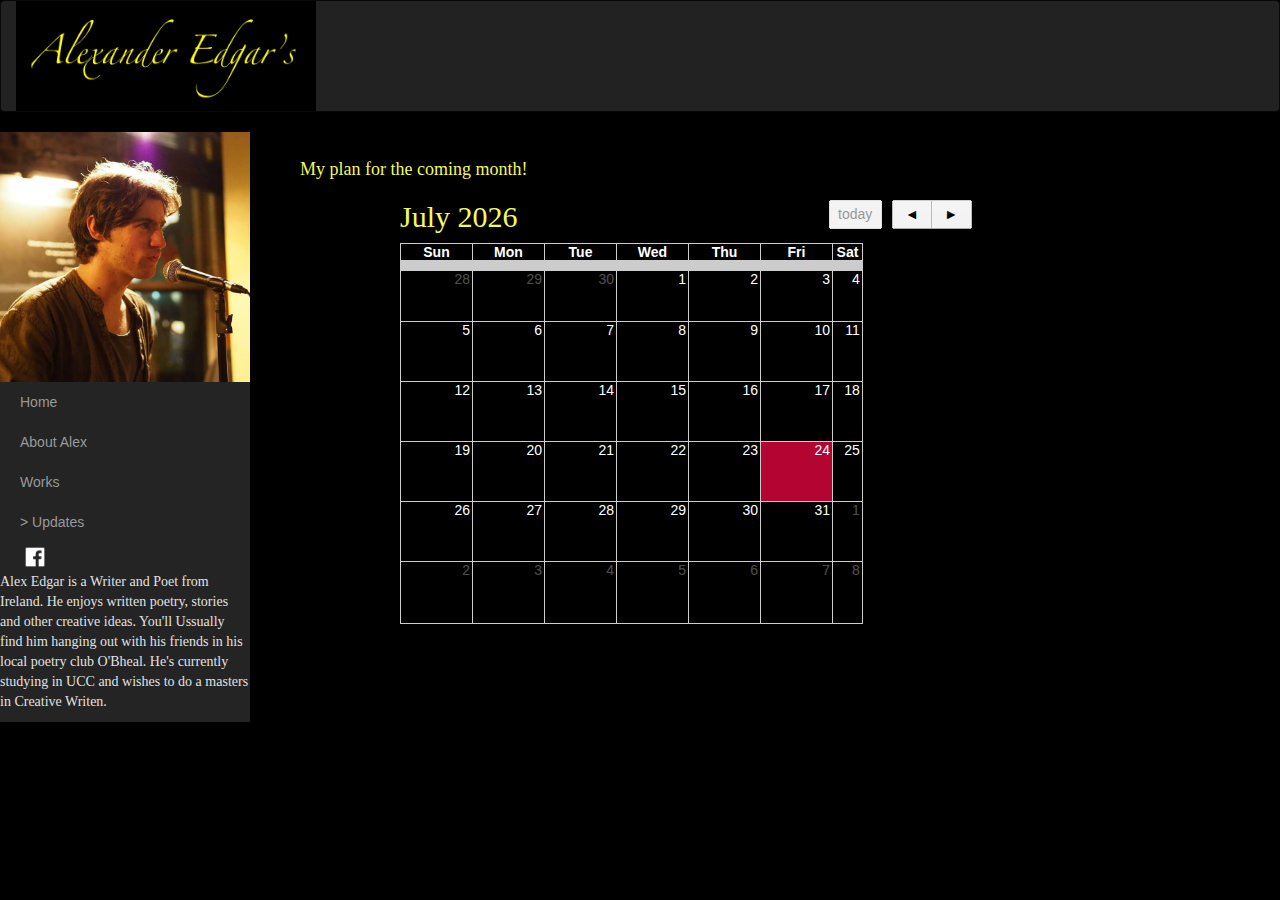
<file: update.html>
<!DOCTYPE>

<html>

	<head>
		<!-- ===========BOOTSTRAP=========== -->

				<!-- Latest compiled and minified CSS -->
		<link rel="stylesheet" href="http://maxcdn.bootstrapcdn.com/bootstrap/3.3.6/css/bootstrap.min.css">

		<!-- jQuery library -->
		<script src="https://ajax.googleapis.com/ajax/libs/jquery/1.12.0/jquery.min.js"></script>

		<!-- Latest compiled JavaScript -->
		<script src="http://maxcdn.bootstrapcdn.com/bootstrap/3.3.6/js/bootstrap.min.js"></script>

		<meta name="viewport" content="width=device-width, initial-scale=1">

		 <!-- Bootstrap Core CSS -->
    	<link href="css/bootstrap.min.css" rel="stylesheet">

   		 <!-- Custom CSS -->
   		 <link href="css/simple-sidebar.css" rel="stylesheet">

		<link href="http://jsfiddle.net/user/login/">

<!-- ===========CALENDER===========-->
<link rel='stylesheet' type='text/css' href='fullcalendar/fullcalendar.css' />
<script type='text/javascript' src='fullcalendar/jquery-1.5.2.min.js'></script>
<script type='text/javascript' src='fullcalendar/jquery-ui-1.8.11.custom.min.js'></script>
<script type='text/javascript' src='fullcalendar/fullcalendar.min.js'></script>
<script type='text/javascript' src='js/CallenderAd.js'></script>


<!-- ===========STYLE===========-->

<title> Alex's Updates </title>

	<style>

	body 
	{
	    background-color: black;

	}

	.bio
	{
		color: #E6E6E6;
	}

	p
	{
		color: #E1E1E1;
	}
/* ===========================*/

	.mainBody
	{
		position: absolute;
		top: 100px;
		left: 300px;
		border: 1px solid black;
	}

	h2{
		color: #F4FA58;
		font-family: cursive;
	}

	p
	{
		color: #E1E1E1;
		font-family: ‘Palatino Linotype’, ‘Book Antiqua’, Palatino, serif;
	}

	h4
	{
		color: #F4FA58;
		font-family: ‘Palatino Linotype’, ‘Book Antiqua’, Palatino, serif;
	}

/* ===========================*/
#calenderDisplay
{
	position: absolute;
	top: 200px;
	left: 400px;
}

.prompt
{
	position: absolute;
	top: 150px;
	left: 300px;
}


	</style>



	</head>
	<body>

	<h4 class="prompt"> My plan for the coming month!</h4> 

		<div id ='calenderDisplay'>
	
		<div id='calendar'></div>
	</div>


<!-- ================================-->
<!-- ===========================-->
<!-- ===========================-->


<!-- =========NAV BAR=============-->

	<nav class="navbar navbar-inverse">
  <div class="container-fluid">
    <div class="navbar-header">
      <img src="img/logo.png" alt="logo" style="width:300px;height:110px;"></a>
    </div>
    <ul class="nav navbar-nav">
      
    </ul>
  </div>
</nav>
<!-- ===========================-->

<!-- =========SIDE BAR=============-->

 <!-- Sidebar -->

 	
        <div id="sidebar-wrapper">



            <ul class="sidebar-nav">
            <div class="navbar-header">
            	<img src="img/profilepic.jpg" alt="logo" style="width:250px;height:250px;">

            </div>
                <li class="active"><a href="index.html">Home</a></li>
                <li><a href="#">About Alex</a></li>
		      <li><a href="works.html">Works</a></li>
		      <li class="active"><a href="update.html">> Updates</a></li>  
			<li><a href="https://www.facebook.com/AlexanderEdgarWorks?ref=bookmarks" target="_blank">
		  	<img src="img/fb.png" alt="logo" style="width:30px;height:30px;"></a></li> 

		  	
		  	 <div class="bio">
            	<p> Alex Edgar is a Writer and Poet from Ireland. He enjoys written poetry, stories and other creative ideas. 

				You'll Ussually find him hanging out with his friends in his local poetry club O'Bheal. He's currently studying in UCC and wishes to do a masters in Creative Writen. 
				</p>

            </div>

		     </ul>
        </div>


    




</body>








</html>
</file>
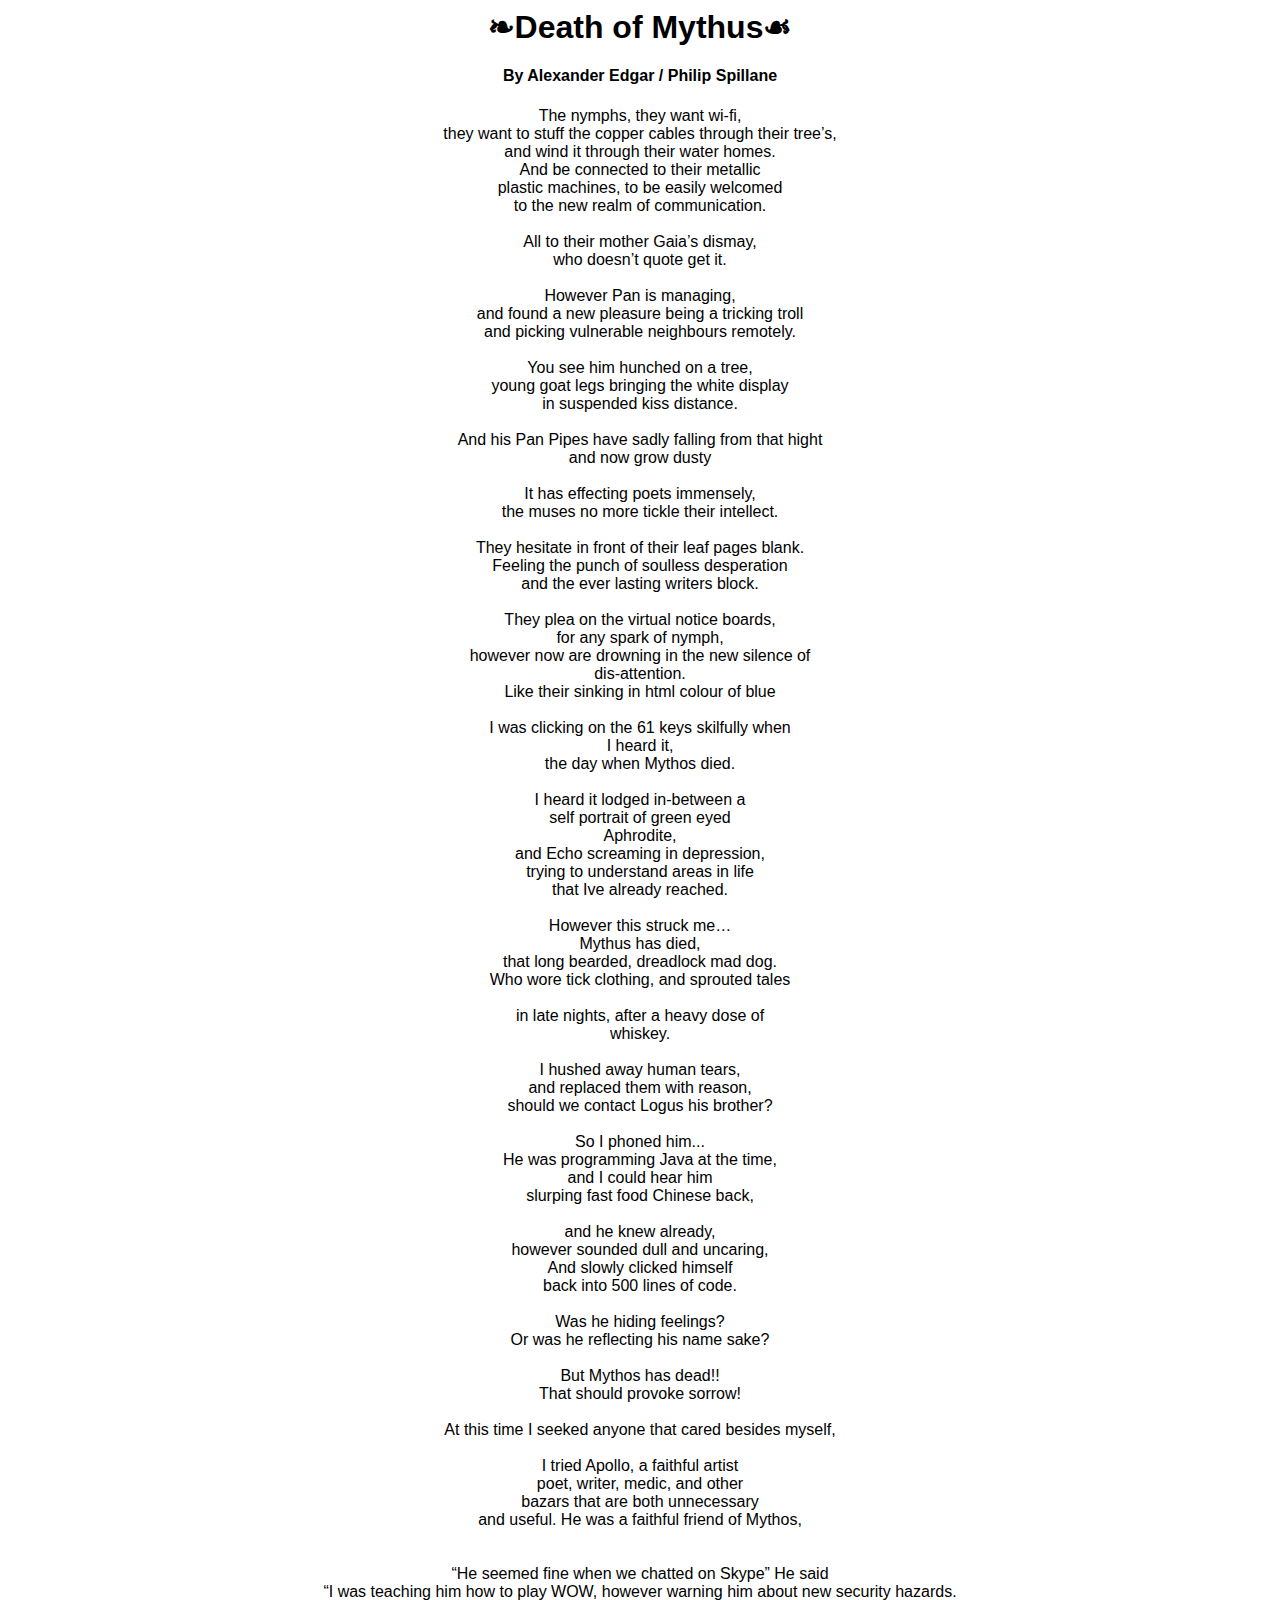
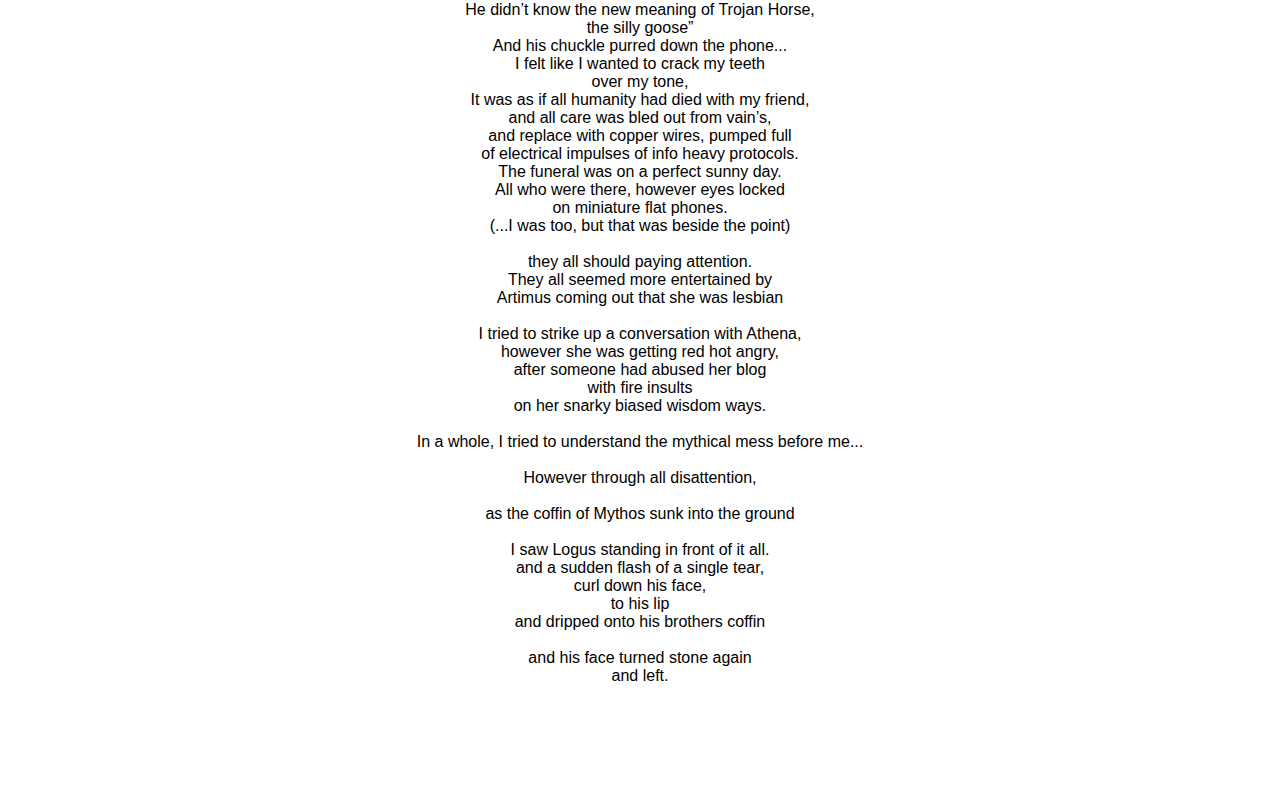
<file: st/methos.html>
<!DOCTYPE>

<html>

	<head>
		

	<style>

	body 
	{
	    text-align: center;
	    font-family: Century Gothic, sans-serif;
	     background-image: url("http://img02.deviantart.net/11ea/i/2011/343/f/e/texture_01_1920_x_1080_by_frostbo-d48z2sl.png");
	     no-repeat center center fixed; 
		  -webkit-background-size: cover;
		  -moz-background-size: cover;
		  -o-background-size: cover;
		  background-size: cover;
	}

	
	


/* ===========================*/


	
	</style>

	<!-- stop copy and paste-->


<title> Alex: Death of Mythos </title>
<script>	
function killCopy(e)
{
	return false;
}
function reEnable()
{
	return true;
}
document.onselectstart=new Function("return false")
	if (window.slidebar)
	{
		document.onmousedown=killCopy
		document.onclick=reEnable
	}


</script>



	</head><body>

	<h1> &#10087;Death of Mythus&#9753;</h1>
		<h4>By Alexander Edgar / Philip Spillane </h4>
	<p>



The nymphs, they want wi-fi,<br>
they want to stuff the copper cables through their tree&#146;s,<br>
and wind it through their water homes.<br>
And be connected to their metallic <br>
plastic machines, to be easily welcomed<br> 
to the new realm of communication.<br>
<br>
All to their mother Gaia&#146;s dismay,<br>
who doesn&#146;t quote get it.<br><br>

However Pan is managing,<br>
and found a new pleasure being a tricking troll<br>
and picking vulnerable neighbours remotely.<br><br>

You see him hunched on a tree, <br>
young goat legs bringing the white display<br>
in suspended kiss distance.<br><br>

And his Pan Pipes have sadly falling from that hight<br>
and now grow dusty<br><br>

It has effecting poets immensely,<br>
the muses no more tickle their intellect.<br><br>

They  hesitate in front of their leaf pages blank.<br>
Feeling the punch of soulless desperation<br>
and the ever lasting writers block.<br><br>

They plea on the virtual notice boards,<br>
for any spark of nymph,<br>
however now are drowning in the new silence of<br>
dis-attention.<br>
Like their sinking in html colour of blue<br><br>

I was clicking on the 61 keys skilfully when <br>
I heard it,<br>
the day when Mythos died.<br><br>

I heard it lodged in-between a<br>
self portrait of green eyed<br>
Aphrodite,<br>

 and Echo screaming in depression,<br>
trying to understand areas in life <br>
that Ive already reached.<br><br>

However this struck me…<br>
Mythus has died, <br>
that long bearded, dreadlock mad dog.<br>
Who wore tick clothing, and sprouted tales<br>
<br>
in late nights, after a heavy dose of <br>
whiskey.<br><br>

I hushed away human tears,<br>
and replaced them with reason,<br>
should we contact Logus his brother?<br>
<br>

So I phoned him...<br>

He was programming Java at the time, <br>
and I could hear him <br>
slurping fast food Chinese back,<br><br>

and he knew already, <br>
however sounded dull and uncaring,<br>
And slowly clicked himself <br>
back into 500 lines of code.<br><br>
 
Was he hiding feelings?<br>
Or was he reflecting his name sake?<br><br>

But Mythos has dead!!<br>
That should provoke sorrow!<br><br>

At this time I seeked anyone that cared besides myself,<br><br>

I tried Apollo, a faithful artist<br>
poet, writer, medic, and other<br>
bazars that are both unnecessary<br>
and useful.
He was a faithful friend of Mythos,<br><br><br>

&#147;He seemed fine when we chatted on Skype&#148;
He said<br>
&#147;I was teaching him how to play WOW, however warning him about new security hazards.<br>
He didn&#146;t know the new meaning of Trojan Horse,<br>
the silly goose&#148;<br>
And his chuckle purred down the phone...<br>

I felt like I wanted to crack my teeth<br>
over my tone,<br>
It was as if all humanity had died with my friend,<br>
and all care was bled out from vain&#146;s,<br>
and replace with copper wires, pumped full<br>
of electrical impulses of info heavy protocols.<br>

The funeral was on a perfect sunny day.<br>

All who were there, however eyes locked<br>
on miniature flat phones.<br>
(...I was too, but that was beside the point)<br><br>

they all should paying attention.<br>

They all seemed more entertained by<br>
Artimus coming out that she was lesbian<br><br>

I tried to strike up a conversation with Athena,<br>
however she was getting red hot angry,<br>
after someone had abused her blog<br>
with fire insults<br>
on her snarky biased wisdom ways.<br><br>

In a whole, I tried to understand the mythical mess before me...<br><br>

However through all disattention,<br><br>

as the coffin of Mythos sunk into the ground<br><br>

I saw Logus standing in front of it all.<br>
and a sudden flash of a single tear,<br>
curl down his face,<br>
to his lip<br>
and dripped onto his brothers coffin<br><br>


and his face turned stone again <br>
and left.<br>




		

<br><br><br><br><br>
</p>


			
	</body>








</html>
</file>
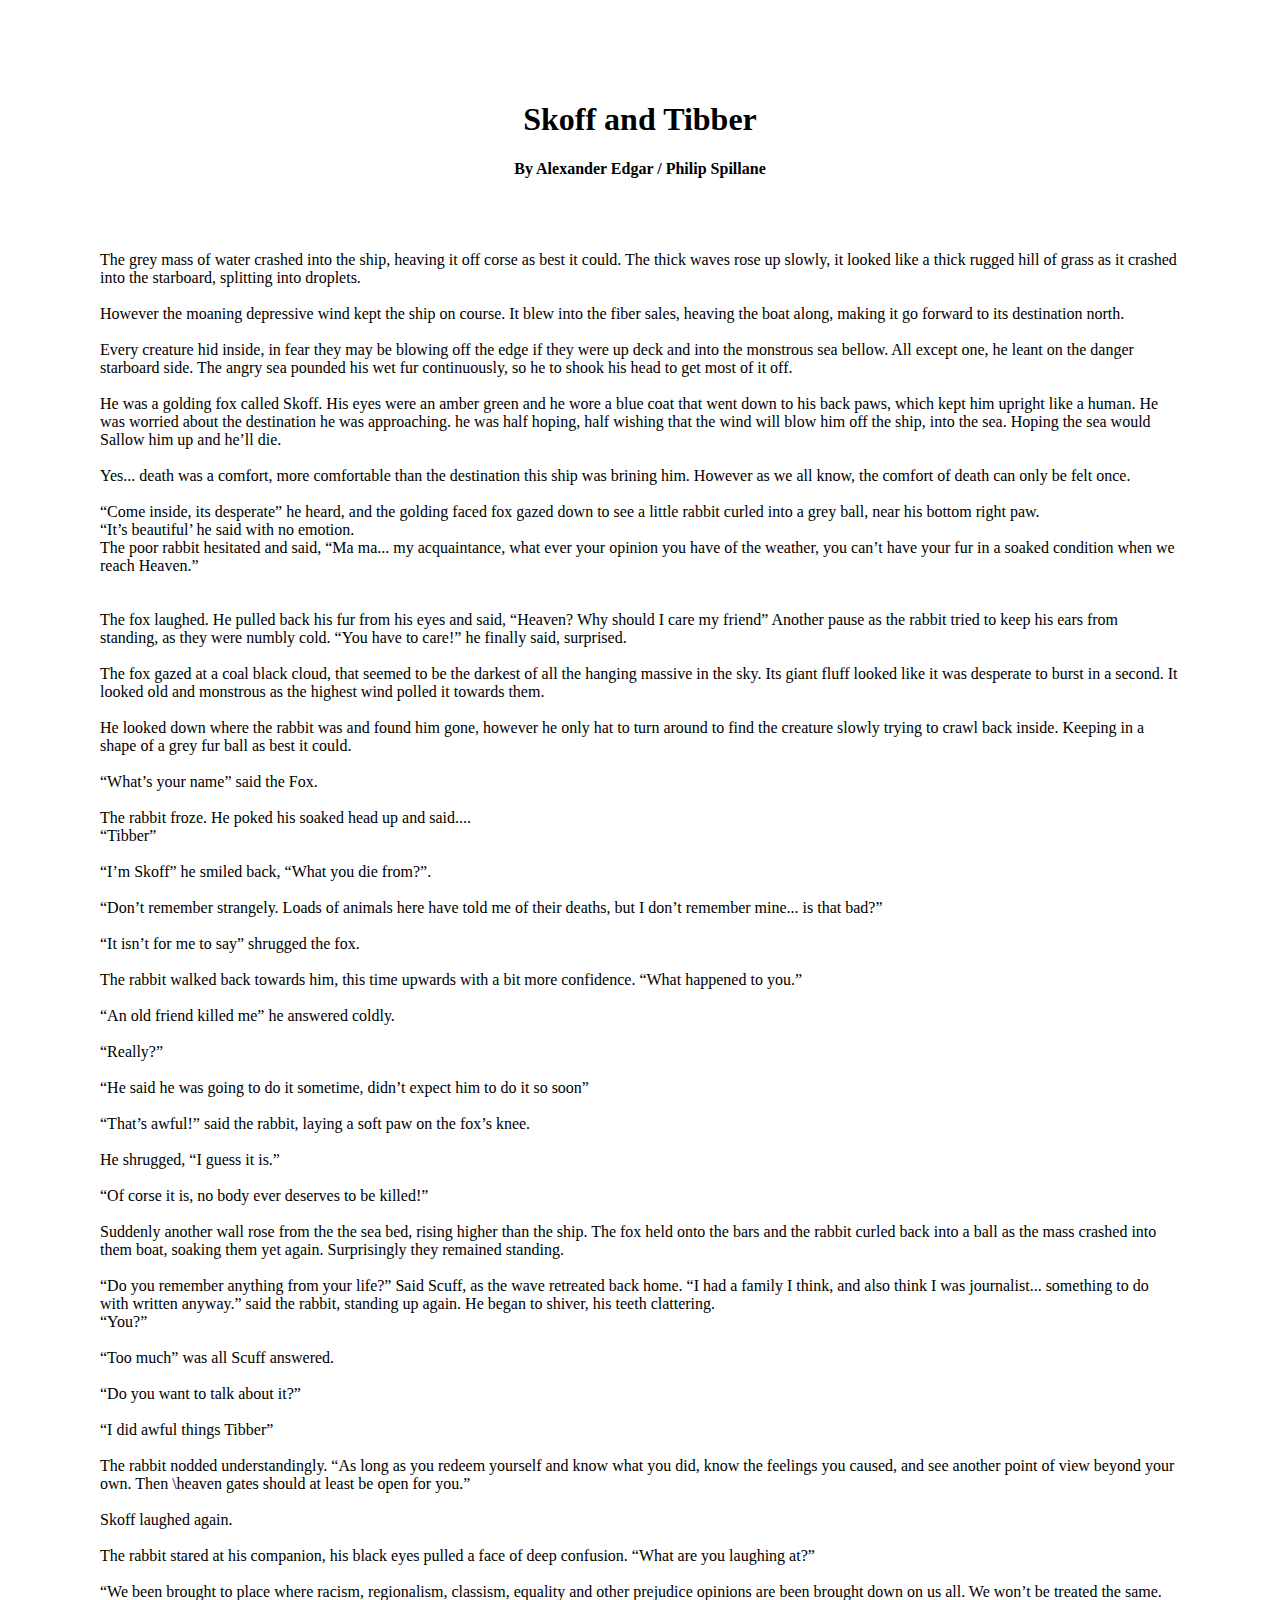
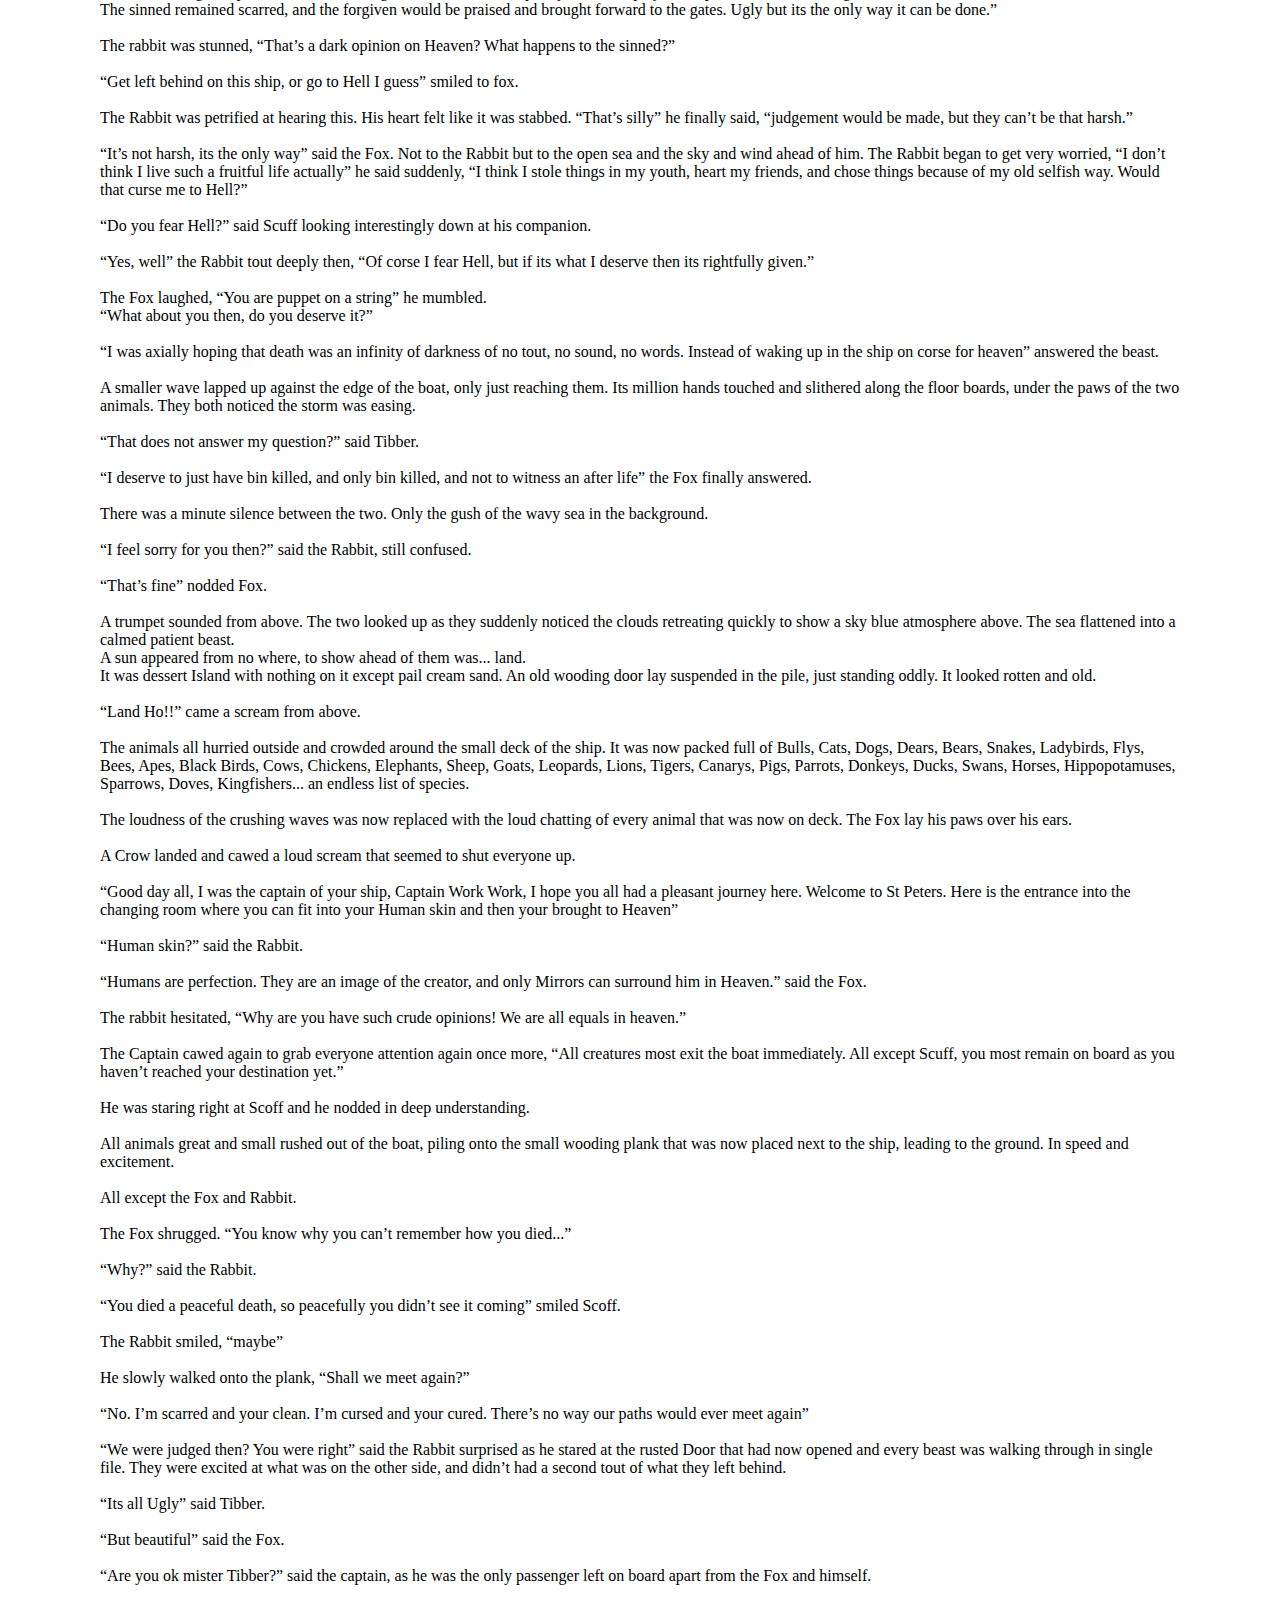
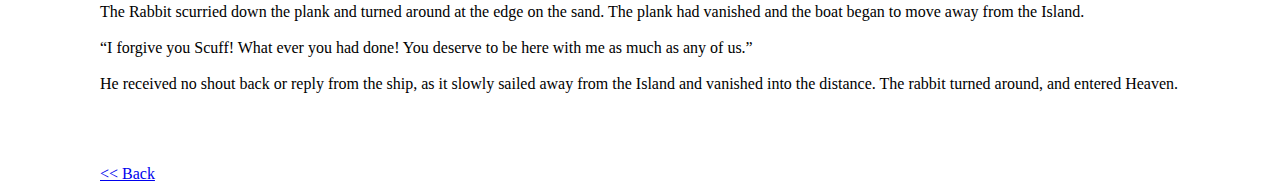
<file: st/skoffAndTib.html>
<!DOCTYPE>

<html>

	<head>
		

	<style>

	body 
	{
	     background-image: url("http://img00.deviantart.net/ccb2/i/2009/062/9/a/parchment_texture_2_by_mytherea.jpg");
	    font-family: 'Lucida Bright', Georgia, serif;
	    
	}

	h1, h4
	{
		text-align: center;
		font-family: 'Lucida Bright', Georgia, serif;
		
	
	}
	p
	{
		position: absolute;
		left: 100px;
		right: 100px;
	}



/* ===========================*/


	
	</style>

	<!-- stop copy and paste-->


<title> Alex: Skoff and Tibber </title>
<script>	
function killCopy(e)
{
	return false;
}
function reEnable()
{
	return true;
}
document.onselectstart=new Function("return false")
	if (window.slidebar)
	{
		document.onmousedown=killCopy
		document.onclick=reEnable
	}


</script>

	</head>
	




		<br>		<br>		<br>		<br>
		<h1> Skoff and Tibber</h1>
		<h4>By Alexander Edgar / Philip Spillane </h4>

		<p> <br><br>The grey mass of water crashed into the ship, heaving it off corse as best it could.
The thick waves rose up slowly, it looked like a thick rugged hill of grass as it crashed into the starboard, splitting into droplets.<br><br>

However the moaning depressive wind kept the ship on course. It blew into the fiber sales, heaving the boat along, making it go forward to its destination north.<br><br> 

Every creature hid inside, in fear they may be blowing off the edge if they were up deck and into the monstrous sea bellow. All except one, he leant on the danger starboard side. The angry sea pounded his wet fur continuously, so he to shook his head to get most of it off.<br><br>

He was a golding fox called Skoff. His eyes were an amber green and he wore a blue coat that went down to his back paws, which kept him upright like a human. He was worried about the destination he was approaching. he was half hoping, half wishing that the wind will blow him off the ship, into the sea. Hoping the sea would Sallow him up and he’ll die.<br><br>

Yes... death was a comfort, more comfortable than the destination this ship was brining him. However as we all know, the comfort of death can only be felt once.<br><br>

&#147;Come inside, its desperate&#148; he heard, and the golding faced fox gazed down to see a little rabbit curled into a grey ball, near his bottom right paw.<br>
&#147;It&#146;s beautiful&#146; he said with no emotion.<br>
The poor rabbit hesitated and said, &#147;Ma ma... my acquaintance, what ever your opinion you have of the weather, you can&#146;t have your fur in a soaked condition when we reach Heaven.&#148;<br>
<br><br>
The fox laughed. He pulled back his fur from his eyes and said, &#147;Heaven? Why should I care my friend&#148;
Another pause as the rabbit tried to keep his ears from standing, as they were numbly cold. &#147;You have to care!&#148; he finally said, surprised.<br><br>

The fox gazed at a coal black cloud, that seemed to be the darkest of all the hanging massive in the sky. Its giant fluff looked like it was desperate to burst in a second. It looked old and monstrous as the highest wind polled it towards them.<br><br>

He looked down where the rabbit was and found him gone, however he only hat to turn around to find the creature slowly trying to crawl back inside. Keeping in a shape of a grey fur ball as best it could.<br><br>

&#147;What&#146;s your name&#148; said the Fox.<br><br>

The rabbit froze. He poked his soaked head up and said....<br>
&#147;Tibber&#148; <br><br>

&#147;I&#146;m Skoff&#148; he smiled back, &#147;What you die from?&#148;.<br><br>

&#147;Don&#146;t remember strangely. Loads of animals here have told me of their deaths, but I don&#146;t remember mine... is that bad?&#148;<br><br>

&#147;It isn&#146;t for me to say&#148; shrugged the fox.<br><br>

The rabbit walked back towards him, this time upwards with a bit more confidence. “What happened to you.”<br><br>

&#147;An old friend killed me&#148; he answered coldly.<br><br>

&#147;Really?&#148;<br><br>

&#147;He said he was going to do it sometime, didn’t expect him to do it so soon&#148;<br><br>

&#147;That&#146;s awful!&#148; said the rabbit, laying a soft paw on the fox&#146;s knee.<br><br>

He shrugged, &#147;I guess it is.&#148;<br><br>

&#147;Of corse it is, no body ever deserves to be killed!&#148;<br><br>

Suddenly another wall rose from the the sea bed, rising higher than the ship. The fox held onto the bars and the rabbit curled back into a ball as the mass crashed into them boat, soaking them yet again. Surprisingly they remained standing.<br><br>

&#147;Do you remember anything from your life?&#148; Said Scuff, as the wave retreated back home. &#147;I had a family I think, and also think I was journalist... something to do with written anyway.&#148; said the rabbit, standing up again. He began to shiver, his teeth clattering. <br>
&#147;You?&#148;<br><br>

&#147;Too much&#148; was all Scuff answered.<br><br>

&#147;Do you want to talk about it?&#148;<br><br>

&#147;I did awful things Tibber&#148;<br><br>

The rabbit nodded understandingly. &#147;As long as you redeem yourself and know what you did, know the feelings you caused, and see another point of view beyond your own. Then \heaven gates should at least be open for you.&#148;<br><br>

Skoff laughed again.<br><br>

The rabbit stared at his companion, his black eyes pulled a face of deep confusion. “What are you laughing at?”<br><br>

&#147;We been brought to place where racism, regionalism, classism, equality and other prejudice opinions are been brought down on us all. We won’t be treated the same. The sinned remained scarred, and the forgiven would be praised and brought forward to the gates. Ugly but its the only way it can be done.&#148;<br><br>

The rabbit was stunned, &#147;That&#146;s a dark opinion on Heaven? What happens to the sinned?&#148;<br><br>

&#147;Get left behind on this ship, or go to Hell I guess&#148; smiled to fox.<br><br>

The Rabbit was petrified at hearing this. His heart felt like it was stabbed. 
&#147;That&#146;s silly&#148; he finally said, &#147;judgement would be made, but they can&#146;t be that harsh.&#148;<br><br>

&#147;It&#146;s not harsh, its the only way&#148; said the Fox. Not to the Rabbit but to the open sea and the sky and wind ahead of him. 
The Rabbit began to get very worried, &#147;I don&#146;t think I live such a fruitful life actually&#148; he said suddenly, &#147;I think I stole things in my youth, heart my friends, and chose things because of my old selfish way. Would that curse me to Hell?&#148;<br><br>

&#147;Do you fear Hell?&#148; said Scuff looking interestingly down at his companion. <br><br>

&#147;Yes, well&#148; the Rabbit tout deeply then, &#147;Of corse I fear Hell, but if its what I deserve then its rightfully given.&#148;<br><br>

The Fox laughed, &#147;You are puppet on a string&#148; he mumbled.<br>
&#147;What about you then, do you deserve it?&#148;<br><br>

&#147;I was axially hoping that death was an infinity of darkness of no tout, no sound, no words. Instead of waking up in the ship on corse for heaven&#148; answered the beast.<br><br>

A smaller wave lapped up against the edge of the boat, only just reaching them. Its million hands touched and slithered along the floor boards, under the paws of the two animals. They both noticed the storm was easing.<br><br>

&#147;That does not answer my question?&#148; said Tibber.<br><br>

&#147;I deserve to just have bin killed, and only bin killed, and not to witness an after life&#148; the Fox finally answered.<br><br>

There was a minute silence between the two. Only the gush of the wavy sea in the background. <br><br>

&#147;I feel sorry for you then?&#148; said the Rabbit, still confused.<br><br>

&#147;That&#146;s fine&#148; nodded Fox.<br><br>

A trumpet sounded from above. The two looked up as they suddenly noticed the clouds retreating quickly to show a sky blue atmosphere above. The sea flattened into a calmed patient beast.<br>
A sun appeared from no where, to show ahead of them was... land.<br>

It was dessert Island with nothing on it except pail cream sand. An old wooding door lay suspended in the pile, just standing oddly. It looked rotten and old.<br><br>

&#147;Land Ho!!&#148; came a scream from above.<br><br>

The animals all hurried outside and crowded around the small deck of the ship. It was now packed full of Bulls, Cats, Dogs, Dears, Bears, Snakes, Ladybirds, Flys, Bees, Apes, Black Birds, Cows, Chickens, Elephants, Sheep, Goats, Leopards, Lions, Tigers, Canarys, Pigs, Parrots, Donkeys, Ducks, Swans, Horses, Hippopotamuses, Sparrows, Doves, Kingfishers... an endless list of species.<br><br>

The loudness of the crushing waves was now replaced with the loud chatting of every animal that was now on deck. The Fox lay his paws over his ears. <br><br>

A Crow landed and cawed a loud scream that seemed to shut everyone up. <br><br>

&#147;Good day all, I was the captain of your ship, Captain Work Work, I hope you all had a pleasant journey here. Welcome to St Peters. Here is the entrance into the changing room where you can fit into your Human skin and then your brought to Heaven&#148;
<br><br>
&#147;Human skin?&#148; said the Rabbit.<br><br>

&#147;Humans are perfection. They are an image of the creator, and only Mirrors can surround him in Heaven.&#148; said the Fox.<br><br> 

The rabbit hesitated, &#147;Why are you have such crude opinions! We are all equals in heaven.&#148;<br><br>

The Captain cawed again to grab everyone attention again once more, &#147;All creatures most exit the boat immediately. All except Scuff, you most remain on board as you haven&#146;t reached your destination yet.&#148;<br><br>

He was staring right at Scoff and he nodded in deep understanding.<br><br>

All animals great and small rushed out of the boat, piling onto the small wooding plank that was now placed next to the ship, leading to the ground. In speed and excitement.<br><br>

All except the Fox and Rabbit.<br><br>

The Fox shrugged. &#147;You know why you can&#146;t remember how you died...&#148;<br><br>

&#147;Why?&#148; said the Rabbit.<br><br>

&#147;You died a peaceful death, so peacefully you didn&#146;t see it coming&#148; smiled Scoff.<br><br>

The Rabbit smiled, &#147;maybe&#148;<br><br>

He slowly walked onto the plank, &#147;Shall we meet again?&#148;<br><br>

&#147;No. I&#146;m scarred and your clean. I&#146;m cursed and your cured. There&#146;s no way our paths would ever meet again&#148;<br><br>

&#147;We were judged then? You were right&#148; said the Rabbit surprised as he stared at the rusted Door that had now opened and every beast was walking through in single file. They were excited at what was on the other side, and didn’t had a second tout of what they left behind.<br><br>

&#147;Its all Ugly&#148; said Tibber.<br><br>

&#147;But beautiful&#148; said the Fox. <br><br>


&#147;Are you ok mister Tibber?&#148; said the captain, as he was the only passenger left on board apart from the Fox and himself.
<br><br>
The Rabbit scurried down the plank and turned around at the edge on the sand. The plank had vanished and the boat began to move away from the Island. <br><br>

&#147;I forgive you Scuff! What ever you had done! You deserve to be here with me as much as any of us.&#148;
<br><br>
He received no shout back or reply from the ship, as it slowly sailed away from the Island and vanished into the distance. 
The rabbit turned around, and entered Heaven.

<br><br><br><br><br>

<a href="../works.html"><< Back</a>


</p>


			
	</body>








</html>
</file>
<file: fullcalendar/fullcalendar.css>
/*
 * FullCalendar v1.5.2 Stylesheet
 *
 * Copyright (c) 2011 Adam Shaw
 * Dual licensed under the MIT and GPL licenses, located in
 * MIT-LICENSE.txt and GPL-LICENSE.txt respectively.
 *
 * Date: Sun Aug 21 22:06:09 2011 -0700
 *
 */


.fc {
	direction: ltr;
	text-align: left;
	}
	
.fc table {
	border-collapse: collapse;
	border-spacing: 0;
	}
	
html .fc,
.fc table {
	font-size: 1em;
	}
	
.fc td,
.fc th {
	padding: 0;
	vertical-align: top;
	}



/* Header
------------------------------------------------------------------------*/

.fc-header td {
	white-space: nowrap;
	}

.fc-header-left {
	width: 25%;
	text-align: left;
	}
	
.fc-header-center {
	text-align: center;
	}
	
.fc-header-right {
	width: 25%;
	text-align: right;
	}
	
.fc-header-title {
	display: inline-block;
	vertical-align: top;
	}
	
.fc-header-title h2 {
	margin-top: 0;
	white-space: nowrap;
	}
	
.fc .fc-header-space {
	padding-left: 10px;
	}
	
.fc-header .fc-button {
	margin-bottom: 1em;
	vertical-align: top;
	}
	
/* buttons edges butting together */

.fc-header .fc-button {
	margin-right: -1px;
	}
	
.fc-header .fc-corner-right {
	margin-right: 1px; /* back to normal */
	}
	
.fc-header .ui-corner-right {
	margin-right: 0; /* back to normal */
	}
	
/* button layering (for border precedence) */
	
.fc-header .fc-state-hover,
.fc-header .ui-state-hover {
	z-index: 2;
	}
	
.fc-header .fc-state-down {
	z-index: 3;
	}

.fc-header .fc-state-active,
.fc-header .ui-state-active {
	z-index: 4;
	}
	
	
	
/* Content
------------------------------------------------------------------------*/
	
.fc-content {
		width: 90%; /* needed for view switching (when view is absolute) */

	clear: both;
	}
	
.fc-view {
	width: 90%; /* needed for view switching (when view is absolute) */
	overflow: hidden;
	}
	
	

/* Cell Styles
------------------------------------------------------------------------*/

.fc-widget-header,    /* <th>, usually */
.fc-widget-content {  /* <td>, usually */
	border: 1px solid #ccc;
	}
	
.fc-state-highlight { /* <td> today cell */ /* TODO: add .fc-today to <th> */
	background: #B40431;
	}
	
.fc-cell-overlay { /* semi-transparent rectangle while dragging */
	background: #9cf;
	opacity: .2;
	filter: alpha(opacity=20); /* for IE */
	}
	


/* Buttons
------------------------------------------------------------------------*/

.fc-button {
	position: relative;
	display: inline-block;
	cursor: pointer;
	}
	
.fc-state-default { /* non-theme */
	border-style: solid;
	border-width: 1px 0;
	}
	
.fc-button-inner {
	position: relative;
	float: left;
	overflow: hidden;
	}
	
.fc-state-default .fc-button-inner { /* non-theme */
	border-style: solid;
	border-width: 0 1px;
	}
	
.fc-button-content {
	position: relative;
	float: left;
	height: 1.9em;
	line-height: 1.9em;
	padding: 0 .6em;
	white-space: nowrap;
	}
	
/* icon (for jquery ui) */
	
.fc-button-content .fc-icon-wrap {
	position: relative;
	float: left;
	top: 50%;
	}
	
.fc-button-content .ui-icon {
	position: relative;
	float: left;
	margin-top: -50%;
	*margin-top: 0;
	*top: -50%;
	}
	
/* gloss effect */
	
.fc-state-default .fc-button-effect {
	position: absolute;
	top: 50%;
	left: 0;
	}
	
.fc-state-default .fc-button-effect span {
	position: absolute;
	top: -100px;
	left: 0;
	width: 500px;
	height: 100px;
	border-width: 100px 0 0 1px;
	border-style: solid;
	border-color: #fff;
	background: #444;
	opacity: .09;
	filter: alpha(opacity=9);
	}
	
/* button states (determines colors)  */
	
.fc-state-default,
.fc-state-default .fc-button-inner {
	border-style: solid;
	border-color: #ccc #bbb #aaa;
	background: #F3F3F3;
	color: #000;
	}
	
.fc-state-hover,
.fc-state-hover .fc-button-inner {
	border-color: #999;
	}
	
.fc-state-down,
.fc-state-down .fc-button-inner {
	border-color: #555;
	background: #777;
	}
	
.fc-state-active,
.fc-state-active .fc-button-inner {
	border-color: #555;
	background: #777;
	color: #fff;
	}
	
.fc-state-disabled,
.fc-state-disabled .fc-button-inner {
	color: #999;
	border-color: #ddd;
	}
	
.fc-state-disabled {
	cursor: default;
	}
	
.fc-state-disabled .fc-button-effect {
	display: none;
	}
	
	

/* Global Event Styles
------------------------------------------------------------------------*/
	 
.fc-event {
	border-style: solid;
	border-width: 0;
	font-size: .99em;
	cursor: default;
	}
	
a.fc-event,
.fc-event-draggable {
	cursor: pointer;
	}
	
a.fc-event {
	text-decoration: none;
	}
	
.fc-rtl .fc-event {
	text-align: right;
	}
	
.fc-event-skin {
	border-color: #36c;     /* default BORDER color */
	background-color: #36c; /* default BACKGROUND color */
	color: white;            /* default TEXT color */
	}
	
.fc-event-inner {
	position: relative;
	width: 100%;
	height: 100%;
	border-style: solid;
	border-width: 0;
	overflow: hidden;
	}
	
.fc-event-time,
.fc-event-title {
	padding: 0 1px;
	}
	
.fc .ui-resizable-handle { /*** TODO: don't use ui-resizable anymore, change class ***/
	display: block;
	position: absolute;
	z-index: 99999;
	overflow: hidden; /* hacky spaces (IE6/7) */
	font-size: 300%;  /* */
	line-height: 50%; /* */
	}
	
	
	
/* Horizontal Events
------------------------------------------------------------------------*/

.fc-event-hori {
	border-width: 1px 0;
	margin-bottom: 1px;
	}
	
/* resizable */
	
.fc-event-hori .ui-resizable-e {
	top: 0           !important; /* importants override pre jquery ui 1.7 styles */
	right: -3px      !important;
	width: 7px       !important;
	height: 100%     !important;
	cursor: e-resize;
	}
	
.fc-event-hori .ui-resizable-w {
	top: 0           !important;
	left: -3px       !important;
	width: 10px       !important;
	height: 100%     !important;
	cursor: w-resize;
	}
	
.fc-event-hori .ui-resizable-handle {
	_padding-bottom: 14px; /* IE6 had 0 height */
	}
	
	
	
/* Fake Rounded Corners (for buttons and events)
------------------------------------------------------------*/
	
.fc-corner-left {
	margin-left: 1px;
	}
	
.fc-corner-left .fc-button-inner,
.fc-corner-left .fc-event-inner {
	margin-left: -1px;
	}
	
.fc-corner-right {
	margin-right: 1px;
	}
	
.fc-corner-right .fc-button-inner,
.fc-corner-right .fc-event-inner {
	margin-right: -1px;
	}
	
.fc-corner-top {
	margin-top: 1px;
	}
	
.fc-corner-top .fc-event-inner {
	margin-top: -1px;
	}
	
.fc-corner-bottom {
	margin-bottom: 1px;
	}
	
.fc-corner-bottom .fc-event-inner {
	margin-bottom: -1px;
	}
	
	
	
/* Fake Rounded Corners SPECIFICALLY FOR EVENTS
-----------------------------------------------------------------*/
	
.fc-corner-left .fc-event-inner {
	border-left-width: 1px;
	}
	
.fc-corner-right .fc-event-inner {
	border-right-width: 1px;
	}
	
.fc-corner-top .fc-event-inner {
	border-top-width: 1px;
	}
	
.fc-corner-bottom .fc-event-inner {
	border-bottom-width: 1px;
	}
	
	
	
/* Reusable Separate-border Table
------------------------------------------------------------*/

table.fc-border-separate {
	border-collapse: separate;
	}
	
.fc-border-separate th,
.fc-border-separate td {
	border-width: 1px 0 0 1px;
	}
	
.fc-border-separate th.fc-last,
.fc-border-separate td.fc-last {
	border-right-width: 1px;
	}
	
.fc-border-separate tr.fc-last th,
.fc-border-separate tr.fc-last td {
	border-bottom-width: 1px;
	}
	
.fc-border-separate tbody tr.fc-first td,
.fc-border-separate tbody tr.fc-first th {
	border-top-width: 10;
	}
	
	

/* Month View, Basic Week View, Basic Day View
------------------------------------------------------------------------*/

.fc-grid th {
	text-align: center;
	color: white;
	}
	
.fc-grid .fc-day-number {
	float: right;
	padding: 0 2px;
	color: white;
	}
	
.fc-grid .fc-other-month .fc-day-number {
	opacity: 0.3;
	filter: alpha(opacity=30); /* for IE */
	/* opacity with small font can sometimes look too faded
	   might want to set the 'color' property instead
	   making day-numbers bold also fixes the problem */
	}
	
.fc-grid .fc-day-content {
	clear: both;
	padding: 2px 2px 1px; /* distance between events and day edges */
	}
	
/* event styles */
	
.fc-grid .fc-event-time {
	font-weight: bold;
	}
	
/* right-to-left */
	
.fc-rtl .fc-grid .fc-day-number {
	float: left;
	}
	
.fc-rtl .fc-grid .fc-event-time {
	float: right;
	}
	
	

/* Agenda Week View, Agenda Day View
------------------------------------------------------------------------*/

.fc-agenda table {
	border-collapse: separate;
	}
	
.fc-agenda-days th {
	text-align: center;
	}
	
.fc-agenda .fc-agenda-axis {
	width: 50px;
	padding: 0 4px;
	vertical-align: middle;
	text-align: right;
	white-space: nowrap;
	font-weight: normal;
	}
	
.fc-agenda .fc-day-content {
	padding: 2px 2px 1px;
	}
	
/* make axis border take precedence */
	
.fc-agenda-days .fc-agenda-axis {
	border-right-width: 1px;
	}
	
.fc-agenda-days .fc-col0 {
	border-left-width: 0;
	}
	
/* all-day area */
	
.fc-agenda-allday th {
	border-width: 0 1px;
	}
	
.fc-agenda-allday .fc-day-content {
	min-height: 34px; /* TODO: doesnt work well in quirksmode */
	_height: 34px;
	}
	
/* divider (between all-day and slots) */
	
.fc-agenda-divider-inner {
	height: 2px;
	overflow: hidden;
	}
	
.fc-widget-header .fc-agenda-divider-inner {
	background: #eee;
	}
	
/* slot rows */
	
.fc-agenda-slots th {
	border-width: 1px 1px 0;
	}
	
.fc-agenda-slots td {
	border-width: 1px 0 0;
	background: none;
	}
	
.fc-agenda-slots td div {
	height: 20px;
	}
	
.fc-agenda-slots tr.fc-slot0 th,
.fc-agenda-slots tr.fc-slot0 td {
	border-top-width: 0;
	}

.fc-agenda-slots tr.fc-minor th,
.fc-agenda-slots tr.fc-minor td {
	border-top-style: dotted;
	}
	
.fc-agenda-slots tr.fc-minor th.ui-widget-header {
	*border-top-style: solid; /* doesn't work with background in IE6/7 */
	}
	


/* Vertical Events
------------------------------------------------------------------------*/

.fc-event-vert {
	border-width: 0 1px;
	}
	
.fc-event-vert .fc-event-head,
.fc-event-vert .fc-event-content {
	position: relative;
	z-index: 2;
	width: 100%;
	overflow: hidden;
	}
	
.fc-event-vert .fc-event-time {
	white-space: nowrap;
	font-size: 10px;
	}
	
.fc-event-vert .fc-event-bg { /* makes the event lighter w/ a semi-transparent overlay  */
	position: absolute;
	z-index: 1;
	top: 0;
	left: 0;
	width: 100%;
	height: 100%;
	background: #fff;
	opacity: .3;
	filter: alpha(opacity=30);
	}
	
.fc .ui-draggable-dragging .fc-event-bg, /* TODO: something nicer like .fc-opacity */
.fc-select-helper .fc-event-bg {
	display: none\9; /* for IE6/7/8. nested opacity filters while dragging don't work */
	}
	
/* resizable */
	
.fc-event-vert .ui-resizable-s {
	bottom: 0        !important; /* importants override pre jquery ui 1.7 styles */
	width: 100%      !important;
	height: 8px      !important;
	overflow: hidden !important;
	line-height: 8px !important;
	font-size: 11px  !important;
	font-family: monospace;
	text-align: center;
	cursor: s-resize;
	}
	
.fc-agenda .ui-resizable-resizing { /* TODO: better selector */
	_overflow: hidden;
	}
</file>
<file: css/simple-sidebar.css>
/*!
 * Start Bootstrap - Simple Sidebar HTML Template (http://startbootstrap.com)
 * Code licensed under the Apache License v2.0.
 * For details, see http://www.apache.org/licenses/LICENSE-2.0.
 */

/* Toggle Styles */

#wrapper {
    padding-left: 0;
    -webkit-transition: all 0.5s ease;
    -moz-transition: all 0.5s ease;
    -o-transition: all 0.5s ease;
    transition: all 0.5s ease;
}

#wrapper.toggled {
    padding-left: 250px;
}

#sidebar-wrapper {
    z-index: 1000;
    position: fixed;
    left: 250px;
    width: 0;
    height: 100%;
    margin-left: -250px;
    overflow-y: auto;
    background: #000;
    -webkit-transition: all 0.5s ease;
    -moz-transition: all 0.5s ease;
    -o-transition: all 0.5s ease;
    transition: all 0.5s ease;
}

#wrapper.toggled #sidebar-wrapper {
    width: 250px;
}

#page-content-wrapper {
    width: 100%;
    position: absolute;
    padding: 15px;
}

#wrapper.toggled #page-content-wrapper {
    position: absolute;
    margin-right: -250px;
}

/* Sidebar Styles */

.sidebar-nav {
    position: absolute;
    top: 0;
    width: 250px;
    margin: 0;
    padding: 0;
    list-style: none;
    background-color: #242424;
}

.sidebar-nav li {
    text-indent: 20px;
    line-height: 40px;
}

.sidebar-nav li a {
    display: block;
    text-decoration: none;
    color: #999999;
}

.sidebar-nav li a:hover {
    text-decoration: none;
    color: #fff;
    background: rgba(255,255,255,0.2);
}

.sidebar-nav li a:active,
.sidebar-nav li a:focus {
    text-decoration: none;
}

.sidebar-nav > .sidebar-brand {
    height: 65px;
    font-size: 18px;
    line-height: 60px;
}

.sidebar-nav > .sidebar-brand a {
    color: #999999;
}

.sidebar-nav > .sidebar-brand a:hover {
    color: #fff;
    background: none;
}

@media(min-width:768px) {
    #wrapper {
        padding-left: 250px;
    }

    #wrapper.toggled {
        padding-left: 0;
    }

    #sidebar-wrapper {
        width: 250px;
    }

    #wrapper.toggled #sidebar-wrapper {
        width: 0;
    }

    #page-content-wrapper {
        padding: 20px;
        position: relative;
    }

    #wrapper.toggled #page-content-wrapper {
        position: relative;
        margin-right: 0;
    }
}
</file>
